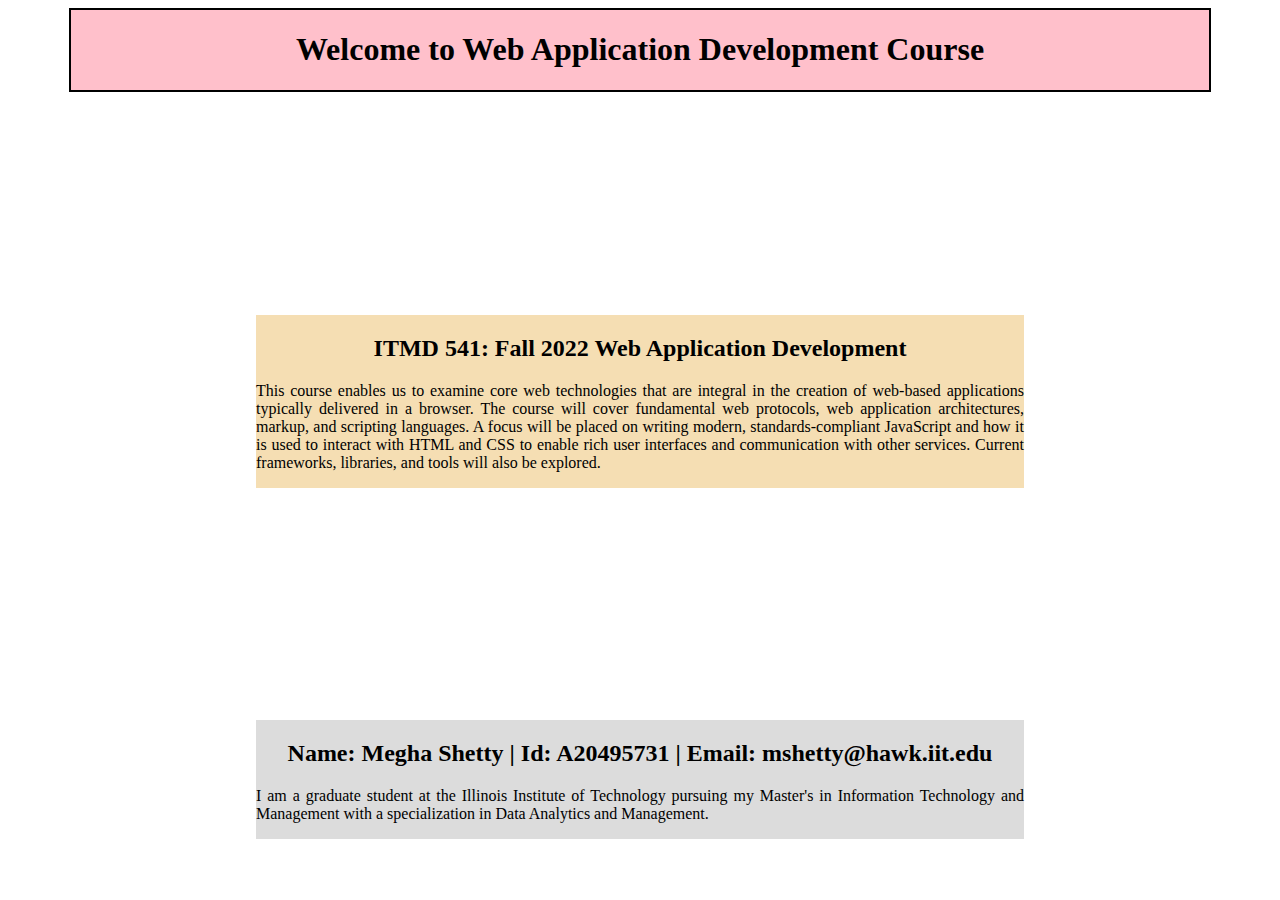
<file: index.html>
<!DOCTYPE html>
<html lang="en">
<head>
    <meta charset="UTF-8">
    <meta http-equiv="X-UA-Compatible" content="IE=edge">
    <meta name="viewport" content="width=device-width, initial-scale=1.0">
    <title>Web Application Development</title>
    <link rel="stylesheet" href="style.css">
</head>
<body>
    <div class="header">
        <h1>Welcome to Web Application Development Course</h1>
    </div>
    <div class="content1">
            <h2>ITMD 541: Fall 2022 Web Application Development</span></h2>
            <p align="justify">This course enables us to examine core web technologies that are integral in the creation of web-based applications typically delivered in a browser. The course will cover fundamental web protocols, web application architectures, markup, and scripting languages. A focus will be placed on writing modern, standards-compliant JavaScript and how it is used to interact with HTML and CSS to enable rich user interfaces and communication with other services. Current frameworks, libraries, and tools will also be explored.</p>
    </div>
    
    <div class="content2">
        <h2>Name: Megha Shetty | Id: A20495731 | Email: mshetty@hawk.iit.edu</span></h2>
        <p align="justify">I am a graduate student at the Illinois Institute of Technology pursuing my Master's in Information Technology and Management with a specialization in Data Analytics and Management.</p>
</div>

</body>
</html>
</file>
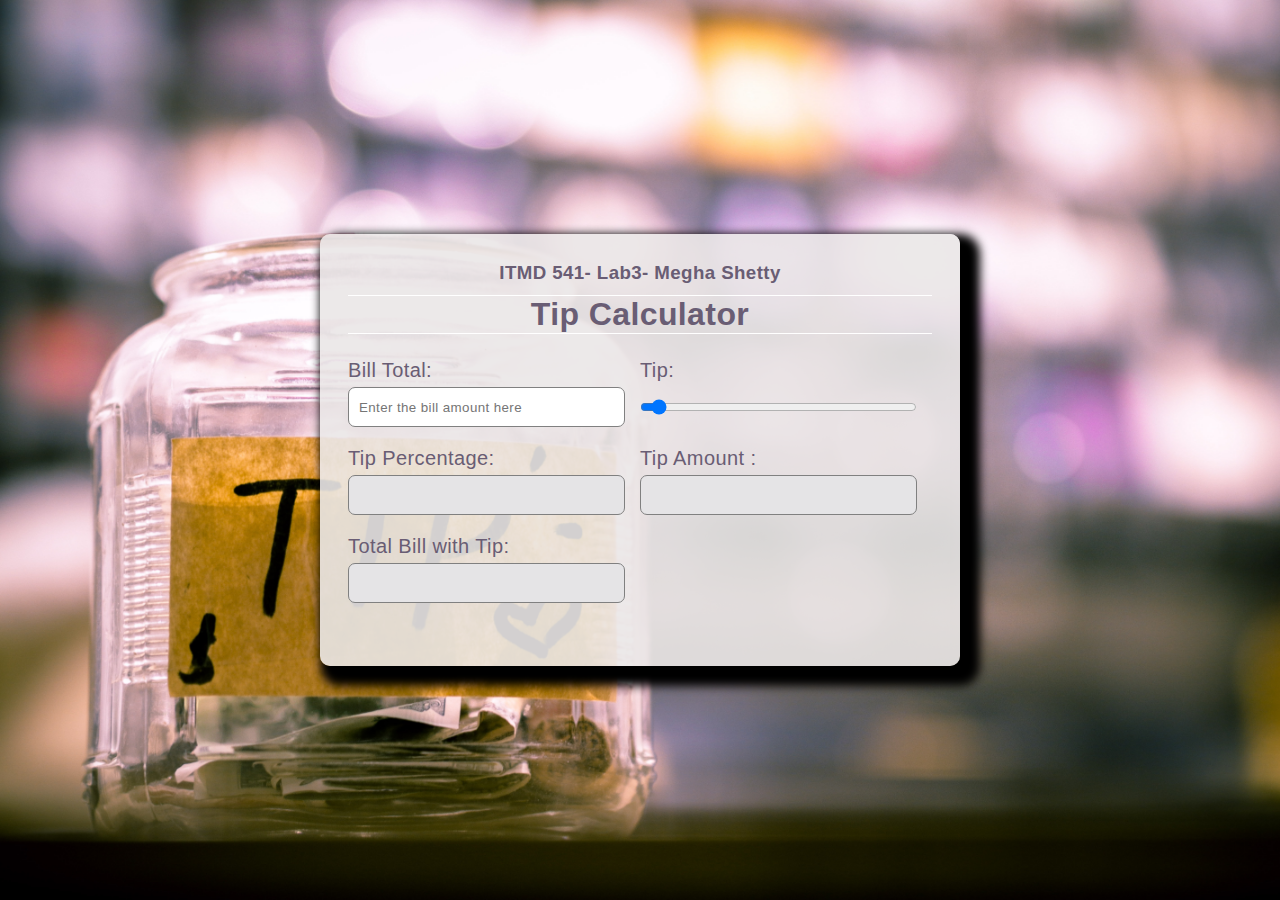
<file: Demo/index.html>
<!DOCTYPE html>
<html lang="en">
<head>
    <meta charset="UTF-8">
    <meta http-equiv="X-UA-Compatible" content="IE=edge">
    <meta name="viewport" content="width=device-width, initial-scale=1.0">
    <title>Tip Calculator</title>
    <link rel="stylesheet" href="style.css">
</head>
<body>
  
    
        <div class="container">
                        <h3 class="title1">ITMD 541- Lab3- Megha Shetty</h3>
                        <h1 class="title2">Tip Calculator</h1>  
                        <form action="#">
                            <div class="tip-calculator">
                                    <div class="input-box" id="billtotalbox">
                                        
                                        <label for="bill">Bill Total:</label>                                        
                                        <input type="text"  name="Billtotal"  id="bill" required minlength="1" placeholder="Enter the bill amount here"><br><br>                                             
                                    </div>

                                    <div class="input-box" id="tipbox">
                                        <label for="tip">Tip:</label>
                                        <input type="range" min="0" id="tip" max="100" value="0" name="tip"><br><br>
                                    </div>

                                    <div class="input-box" id="tippercentagebox">
                                        <label for="TipPercentage">Tip Percentage:</label>
                                        <input name="TipPercentage"  disabled id="tip-percentage" ><br><br>
                                    </div>

                                    <div class="input-box" id="tipamountbox">
                                        <label for="tipamount">Tip Amount : </label>
                                        <input name="tipamount" disabled id="tip-amount"><br><br>
                                    </div>

                                    <div class="input-box" id="totalamountbox">
                                        <label for="totalamount">Total Bill with Tip:</label>
                                        <input name="totalamount" disabled id="total-amount"><br><br>
                                    </div>                               
                            </div>  
                        </form>
        </div>
   
    <script>

        let sliders = document.querySelectorAll("input[type='range']");
        let billInput = document.getElementById("bill");

        sliders.forEach(function(slider){
        slider.addEventListener("input",calculateTip);  
        });

        
        billInput.addEventListener("change",calculateTip);

        function calculateTip(){

            const bill = parseFloat(billInput.value);
            const tipPercent = document.getElementById("tip").value;
            billInput.value = bill.toFixed(2);
            if(isNaN(bill))
                {
                    alert("Enter Valid Number");
                    document.getElementById('bill').value = "";
                }
            
                else
                {
                
                let totalTip = parseFloat((bill * (tipPercent/100)).toFixed(2));
                let total = parseFloat((bill + totalTip).toFixed(2));

                document.getElementById("tip-amount").value = `\ ${totalTip}`;
                document.getElementById("total-amount").value = `\ ${total}`;
                document.getElementById("tip-percentage").value = `\ ${tipPercent}`;
                }
            }
            //calculateTip();
    </script>
</body>
</html>
</file>
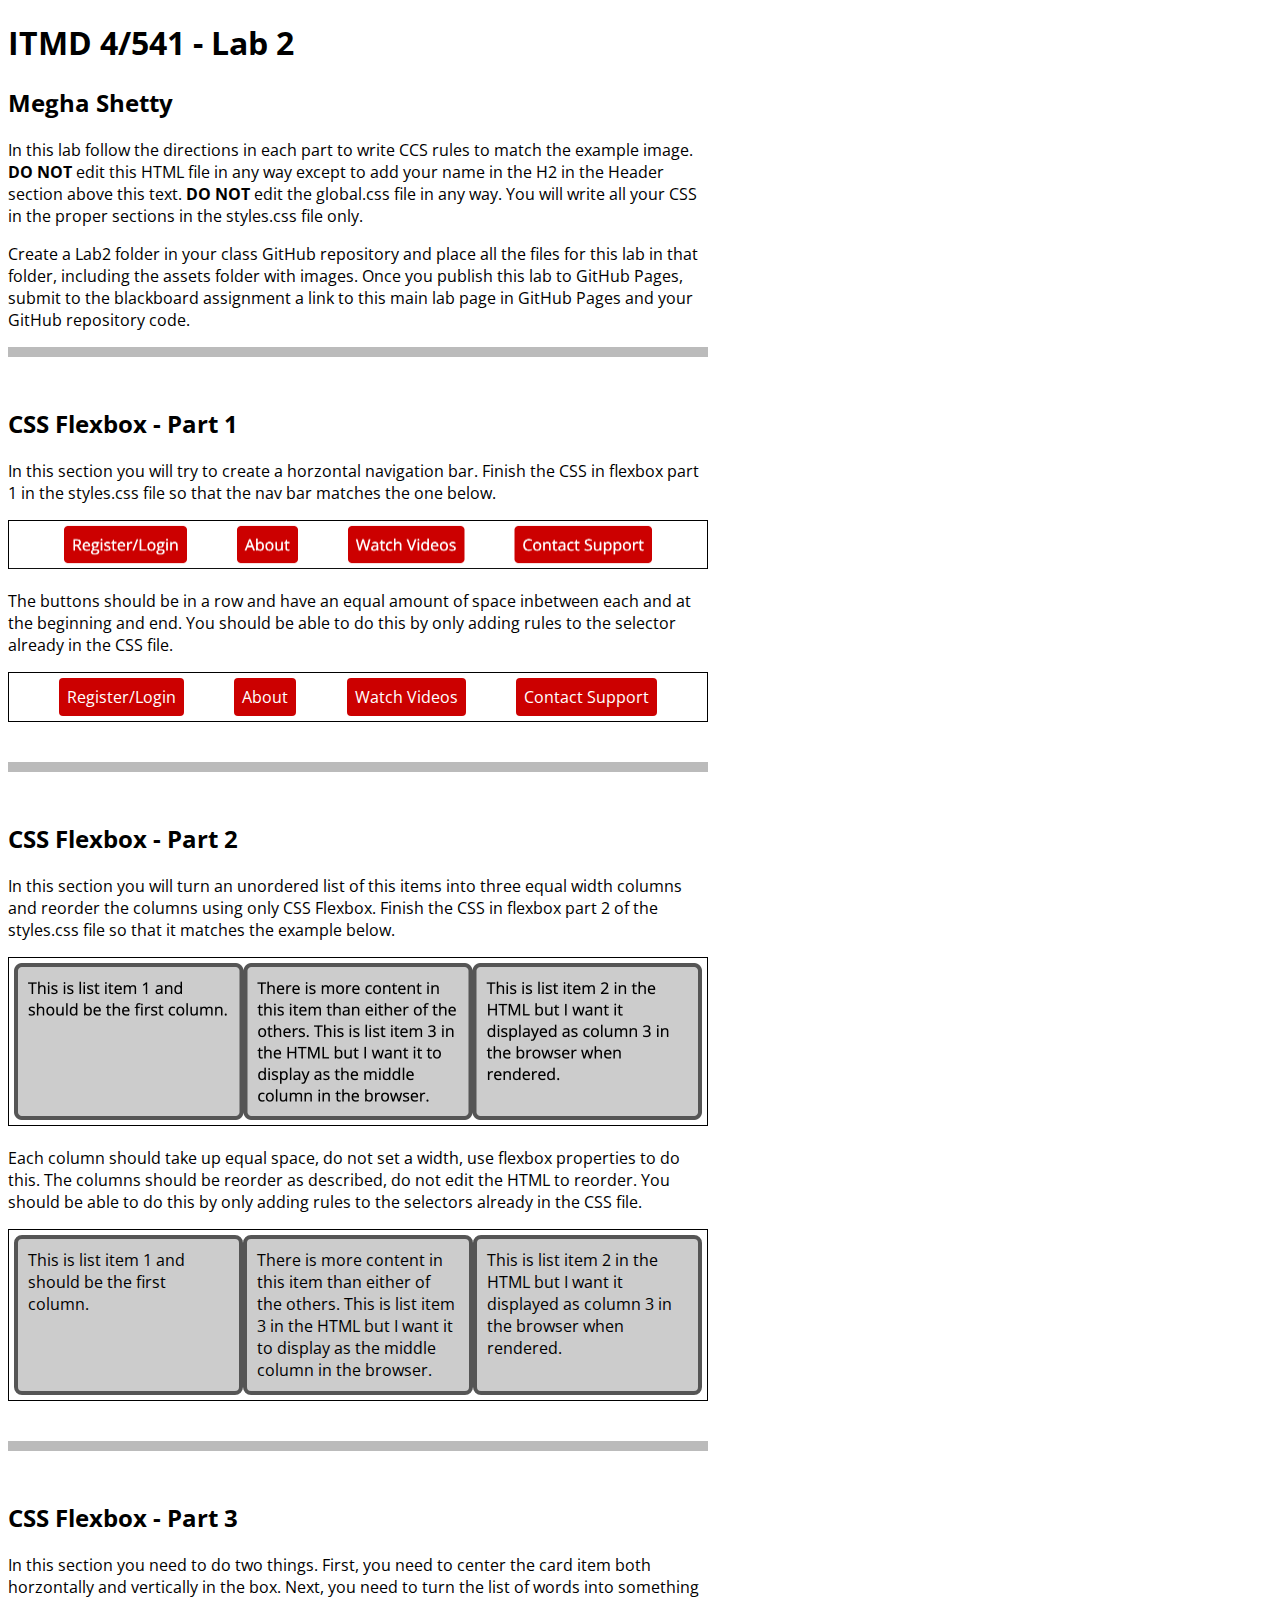
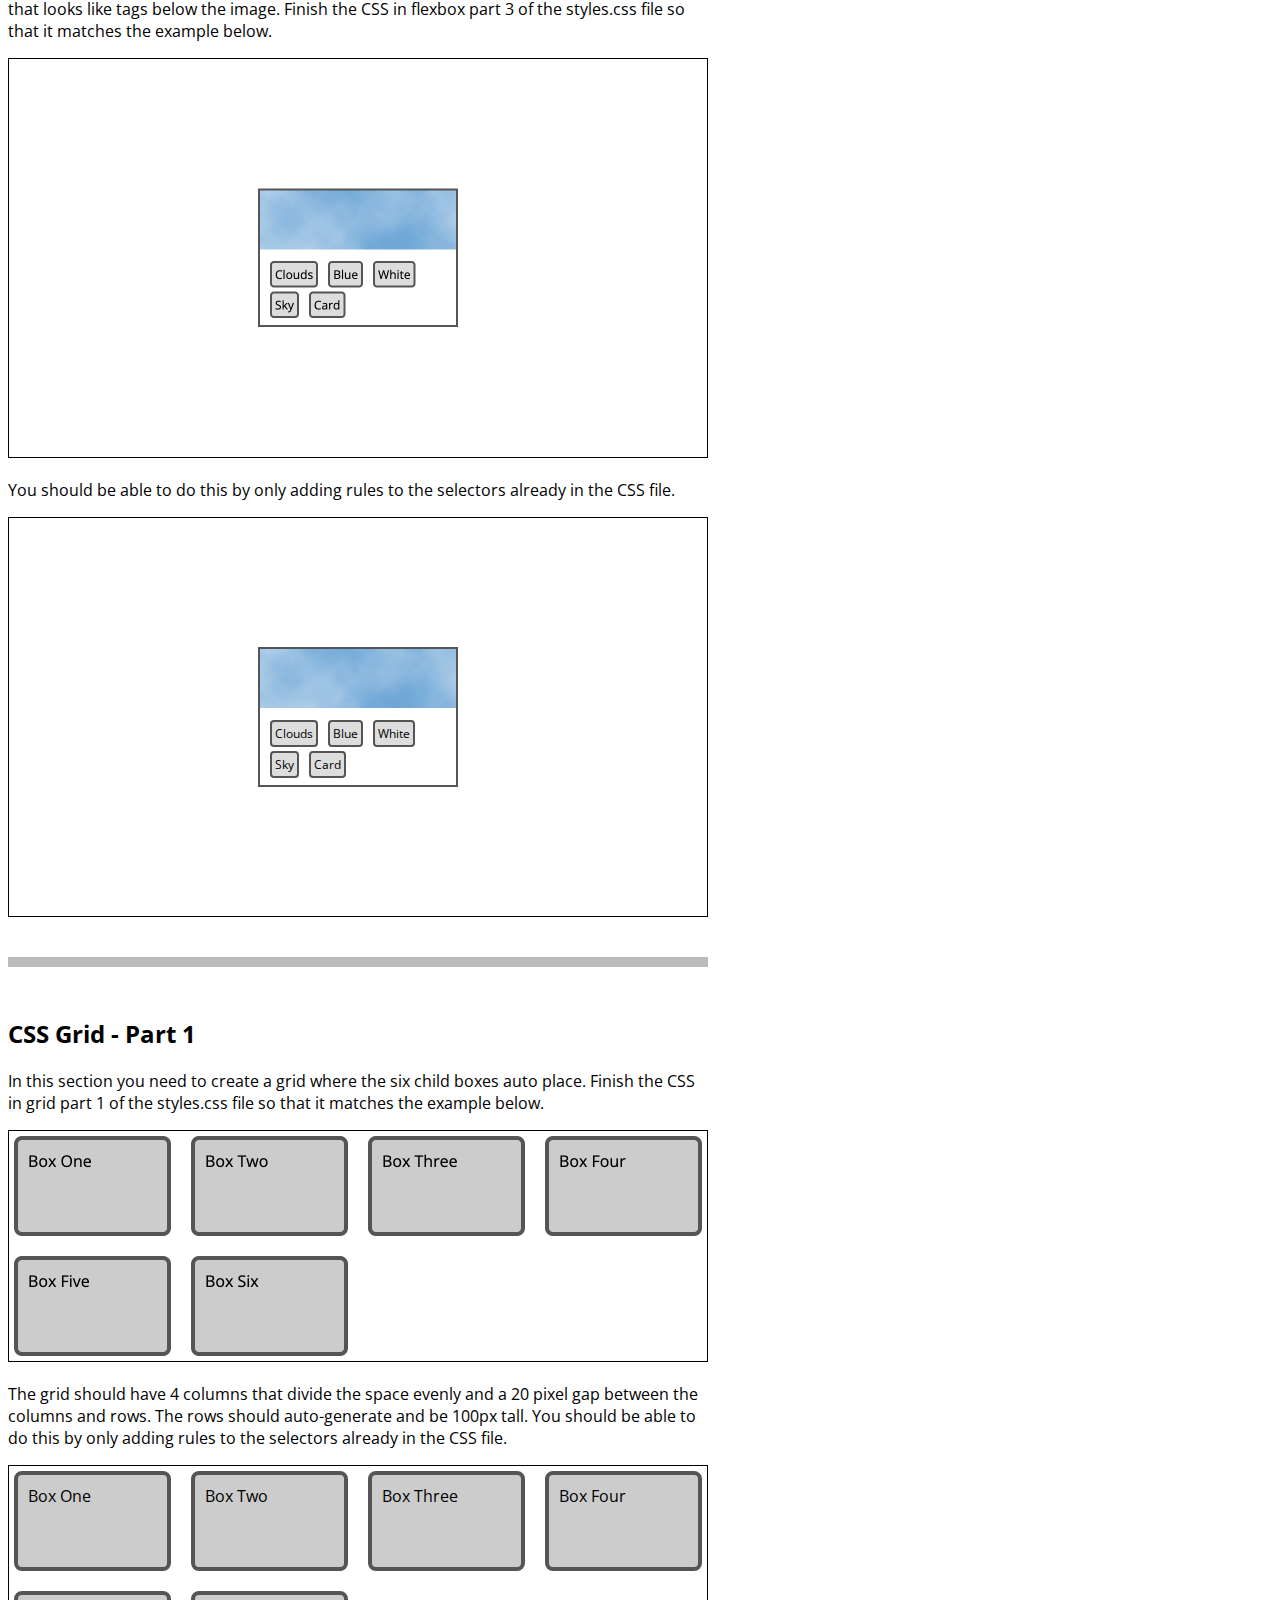
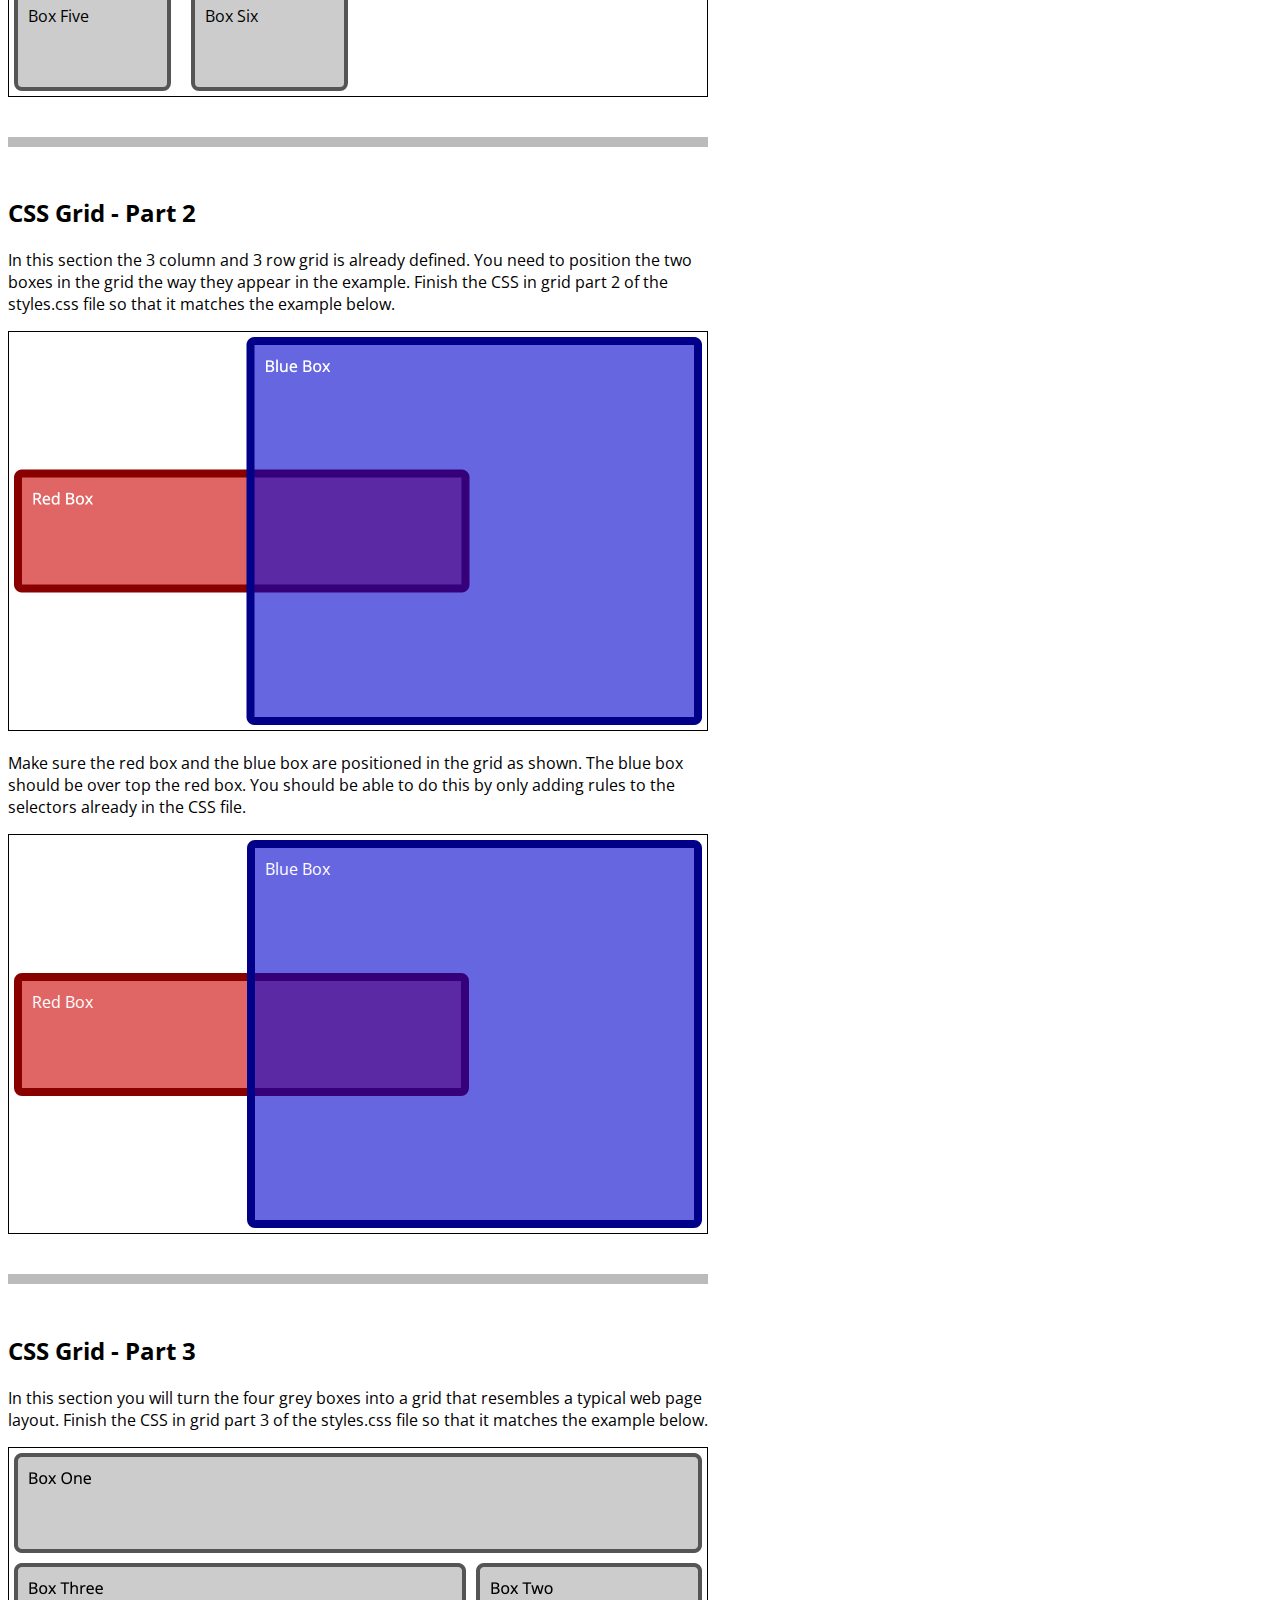
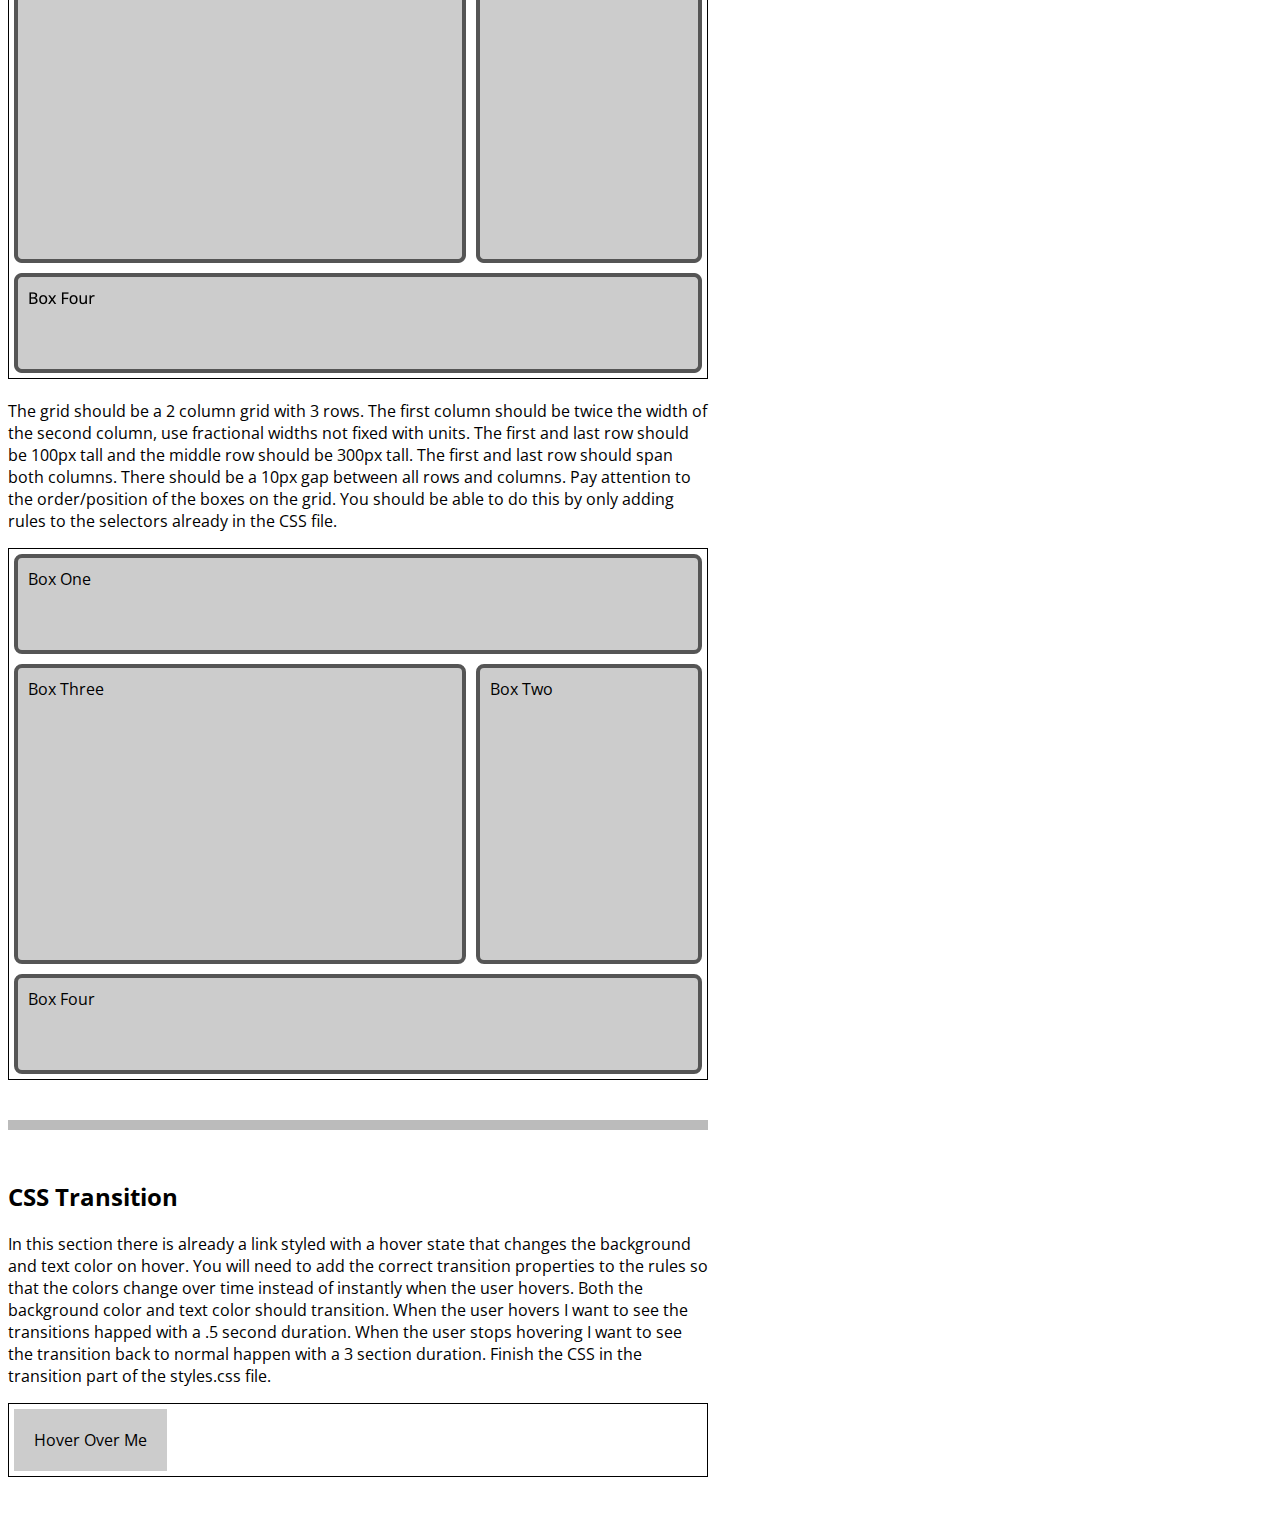
<file: Lab2/index.html>
<!DOCTYPE html>
<html lang="en">
<head>
  <meta charset="UTF-8">
  <meta http-equiv="X-UA-Compatible" content="IE=edge">
  <meta name="viewport" content="width=device-width, initial-scale=1.0">
  <title>ITMD 4/541 - Lab 2</title>
  <link rel="preconnect" href="https://fonts.googleapis.com">
  <link rel="preconnect" href="https://fonts.gstatic.com" crossorigin>
  <link href="https://fonts.googleapis.com/css2?family=Open+Sans:ital,wght@0,400;0,700;1,400&display=swap" rel="stylesheet">
  <link href="assets/global.css" rel="stylesheet">
  <link href="styles.css" rel="stylesheet">
</head>
<body>
  <header class="w700">
    <h1>ITMD 4/541 - Lab 2</h1>
    <h2>Megha Shetty</h2>
    <p>In this lab follow the directions in each part to write CCS rules to match the example image. <strong>DO NOT</strong> edit this HTML file in any way except to add your name in the H2 in the Header section above this text. <strong>DO NOT</strong> edit the global.css file in any way. You will write all your CSS in the proper sections in the styles.css file only.</p>
    <p>Create a Lab2 folder in your class GitHub repository and place all the files for this lab in that folder, including the assets folder with images. Once you publish this lab to GitHub Pages, submit to the blackboard assignment a link to this main lab page in GitHub Pages and your GitHub repository code.</p>
  </header>
  <section id="flex-section1" class="w700">
    <h2>CSS Flexbox - Part 1</h2>
    <p>In this section you will try to create a horzontal navigation bar. Finish the CSS in flexbox part 1 in the styles.css file so that the nav bar matches the one below.</p>
    <img src="assets/flex-p1.png" alt="flexbox part 1 example" width="700">
    <p>The buttons should be in a row and have an equal amount of space inbetween each and at the beginning and end. You should be able to do this by only adding rules to the selector already in the CSS file.</p>
    <div class="box">
      <nav>
        <ul>
          <li><a class="btn" href="#/register">Register/Login</a></li>
          <li><a class="btn" href="#/about">About</a></li>
          <li><a class="btn" href="#/videos">Watch Videos</a></li>
          <li><a class="btn" href="#/support">Contact Support</a></li>
        </ul>
      </nav>
    </div>
  </section>
  <section id="flex-section2" class="w700">
    <h2>CSS Flexbox - Part 2</h2>
    <p>In this section you will turn an unordered list of this items into three equal width columns and reorder the columns using only CSS Flexbox. Finish the CSS in flexbox part 2 of the styles.css file so that it matches the example below.</p>
    <img src="assets/flex-p2.png" alt="flexbox part 2 example" width="700">
    <p>Each column should take up equal space, do not set a width, use flexbox properties to do this. The columns should be reorder as described, do not edit the HTML to reorder. You should be able to do this by only adding rules to the selectors already in the CSS file.</p>
    <div class="box">
      <nav>
        <ul>
          <li class="greybox item1">This is list item 1 and should be the first column.</li>
          <li class="greybox item2">This is list item 2 in the HTML but I want it displayed as column 3 in the browser when rendered.</li>
          <li class="greybox item3">There is more content in this item than either of the others. This is list item 3 in the HTML but I want it to display as the middle column in the browser.</li>
        </ul>
      </nav>
    </div>
  </section>
  <section id="flex-section3" class="w700">
    <h2>CSS Flexbox - Part 3</h2>
    <p>In this section you need to do two things. First, you need to center the card item both horzontally and vertically in the box. Next, you need to turn the list of words into something that looks like tags below the image. Finish the CSS in flexbox part 3 of the styles.css file so that it matches the example below.</p>
    <img src="assets/flex-p3.png" alt="flexbox part 3 example" width="700">
    <p>You should be able to do this by only adding rules to the selectors already in the CSS file.</p>
    <div class="box h400">
      <div class="card">
        <img src="assets/clouds.jpg" alt="clouds" width="200">
        <div class="tags">
          <ul>
            <li>Clouds</li>
            <li>Blue</li>
            <li>White</li>
            <li>Sky</li>
            <li>Card</li>
          </ul>
        </div>
      </div>
    </div>
  </section>
  <section id="grid-section1" class="w700">
    <h2>CSS Grid - Part 1</h2>
    <p>In this section you need to create a grid where the six child boxes auto place. Finish the CSS in grid part 1 of the styles.css file so that it matches the example below.</p>
    <img src="assets/grid-p1.png" alt="grid part 1 example" width="700">
    <p>The grid should have 4 columns that divide the space evenly and a 20 pixel gap between the columns and rows. The rows should auto-generate and be 100px tall. You should be able to do this by only adding rules to the selectors already in the CSS file.</p>
    <div class="box">
      <div class="grid">
        <div class="greybox">Box One</div>
        <div class="greybox">Box Two</div>
        <div class="greybox">Box Three</div>
        <div class="greybox">Box Four</div>
        <div class="greybox">Box Five</div>
        <div class="greybox">Box Six</div>
      </div>
    </div>
    </div>
  </section>
  <section id="grid-section2" class="w700">
    <h2>CSS Grid - Part 2</h2>
    <p>In this section the 3 column and 3 row grid is already defined. You need to position the two boxes in the grid the way they appear in the example. Finish the CSS in grid part 2 of the styles.css file so that it matches the example below.</p>
    <img src="assets/grid-p2.png" alt="grid part 2 example" width="700">
    <p>Make sure the red box and the blue box are positioned in the grid as shown. The blue box should be over top the red box. You should be able to do this by only adding rules to the selectors already in the CSS file.</p>
    <div class="box h400">
      <div class="grid">
        <div class="gridboxblue">Blue Box</div>
        <div class="gridboxred">Red Box</div>
      </div>
    </div>
    </div>
  </section>
  <section id="grid-section3" class="w700">
    <h2>CSS Grid - Part 3</h2>
    <p>In this section you will turn the four grey boxes into a grid that resembles a typical web page layout. Finish the CSS in grid part 3 of the styles.css file so that it matches the example below.</p>
    <img src="assets/grid-p3.png" alt="grid part 3 example" width="700">
    <p>The grid should be a 2 column grid with 3 rows. The first column should be twice the width of the second column, use fractional widths not fixed with units. The first and last row should be 100px tall and the middle row should be 300px tall. The first and last row should span both columns. There should be a 10px gap between all rows and columns. Pay attention to the order/position of the boxes on the grid. You should be able to do this by only adding rules to the selectors already in the CSS file.</p>
    <div class="box">
      <div class="grid">
        <div class="greybox box1">Box One</div>
        <div class="greybox box2">Box Two</div>
        <div class="greybox box3">Box Three</div>
        <div class="greybox box4">Box Four</div>
      </div>
    </div>
    </div>
  </section>
  <section id="transition-section" class="w700">
    <h2>CSS Transition</h2>
    <p>In this section there is already a link styled with a hover state that changes the background and text color on hover. You will need to add the correct transition properties to the rules so that the colors change over time instead of instantly when the user hovers. Both the background color and text color should transition. When the user hovers I want to see the transitions happed with a .5 second duration. When the user stops hovering I want to see the transition back to normal happen with a 3 section duration. Finish the CSS in the transition part of the styles.css file.</p>
    <div class="box">
      <a href="#">Hover Over Me</a>
    </div>
    </div>
  </section>
</body>
</html>
</file>
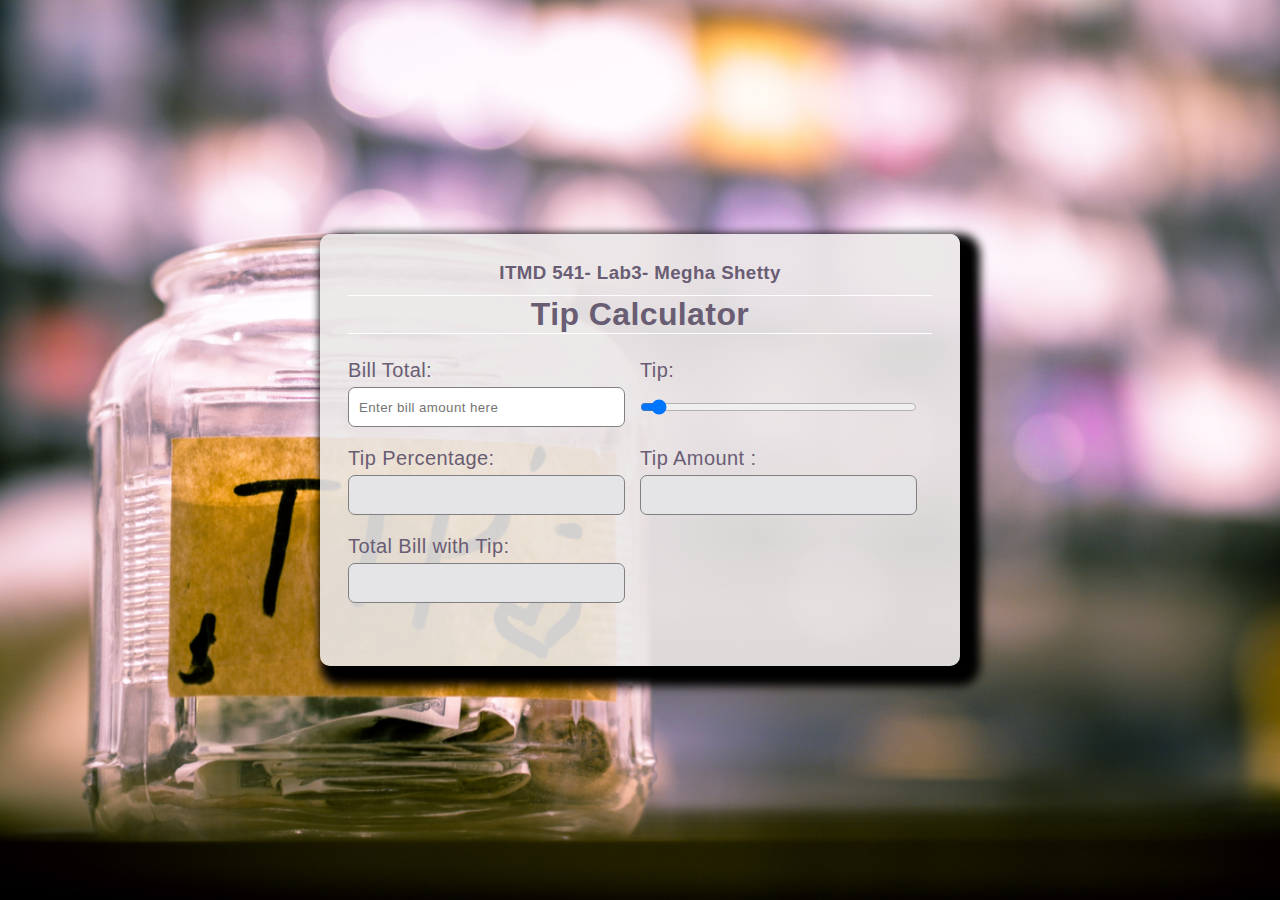
<file: Lab3/index3.html>
<!DOCTYPE html>
<html lang="en">
<head>
    <meta charset="UTF-8">
    <meta http-equiv="X-UA-Compatible" content="IE=edge">
    <meta name="viewport" content="width=device-width, initial-scale=1.0">
    <title>Tip Calculator</title>
    <link rel="stylesheet" href="style3.css">
</head>
<body>
    
    
        <div class="container">
                        <h3 class="title1">ITMD 541- Lab3- Megha Shetty</h3>
                        <h1 class="title2">Tip Calculator</h1>  
                        <form action="#">
                            <div class="tip-calculator">
                                    <div class="input-box" id="billtotalbox">
                                        
                                        <label for="bill">Bill Total:</label>                                        
                                        <input type="text"  name="Billtotal"  id="bill" required minlength="1" placeholder="Enter bill amount here"><br><br>                                             
                                    </div>

                                    <div class="input-box" id="tipbox">
                                        <label for="tip">Tip:</label>
                                        <input type="range" min="0" id="tip" max="100" value="0" name="tip"><br><br>
                                    </div>

                                    <div class="input-box" id="tippercentagebox">
                                        <label for="TipPercentage">Tip Percentage:</label>
                                        <input name="TipPercentage"  disabled id="tip-percentage" ><br><br>
                                    </div>

                                    <div class="input-box" id="tipamountbox">
                                        <label for="tipamount">Tip Amount : </label>
                                        <input name="tipamount" disabled id="tip-amount"><br><br>
                                    </div>

                                    <div class="input-box" id="totalamountbox">
                                        <label for="totalamount">Total Bill with Tip:</label>
                                        <input name="totalamount" disabled id="total-amount"><br><br>
                                    </div>                               
                            </div>  
                        </form>
        </div>
    
    <script>

        let sliders = document.querySelectorAll("input[type='range']");
        let billInput = document.getElementById("bill");

        sliders.forEach(function(slider){
        slider.addEventListener("input",calculateTip);  
        });

        
        billInput.addEventListener("change",calculateTip);

        function calculateTip(){

            const bill = parseFloat(billInput.value);
            const tipPercent = document.getElementById("tip").value;
            billInput.value = bill.toFixed(2);
            if(isNaN(bill))
                {
                    alert("Enter Valid Number");
                    document.getElementById('bill').value = "";
                }
            
                else
                {
                
                let totalTip = parseFloat((bill * (tipPercent/100)).toFixed(2));
                let total = parseFloat((bill + totalTip).toFixed(2));

                document.getElementById("tip-amount").value = `\ ${totalTip}`;
                document.getElementById("total-amount").value = `\ ${total}`;
                document.getElementById("tip-percentage").value = `\ ${tipPercent}`;
                }
            }
            //calculateTip();
    </script>
</body>
</html>
</file>
<file: style.css>
.title{
	text-align: center;
}
body{
    align-items: center;
	text-align: center;
}

.header {
	background-color: pink;
	text-align: center;
	margin: 0 auto;
    width: 90%;
    border: 2px solid rgb(0, 0, 0);
}

.content1 {
    background-color: wheat;
    text-align: center;
    align-items: center;
	margin: 0 auto;
    position: absolute;
    word-wrap: normal; 
    display: block;
    top: 35%;
    right: 20%;
    left: 20%;
    
}


.content2 {
    background-color: gainsboro;
    text-align: center;
    align-items: center;
	margin: 0 auto;
    display: block;
    position: absolute;
    word-wrap: normal; 
    
    top: 80%;
    right: 20%;
    left: 20%;
    
}
</file>
<file: Demo/style.css>
*{
   
  padding: 0;
  margin: 0;
  box-sizing: border-box;
  font-family: "Rubik",sans-serif;
  letter-spacing: 0.4px;
 
}

body{
  display: flex;
  height: 100vh;
  justify-content: center;
  align-items: center;
  background-color:rgb(105, 93, 116);
  background-image: url('./sam-dan-truong--rF4kuvgHhU-unsplash.jpg');
  background-repeat: no-repeat;
  overflow: hidden;
  background-size: cover;
  
}



.container{
  width: 50%;
  max-width: 650px;
  background: rgba(234, 231, 231, 0.9);
  padding: 28px;
  margin: 0 28px;
  border-radius: 10px;
  box-shadow: 10px 10px 10px 10px black;
  
}

.title1{
  text-align: center;
  color: rgb(105, 93, 116);
  border-bottom: solid 1px white;
  padding-bottom: 2%;
}
.title2{
  text-align: center;
  color: rgb(105, 93, 116);
  border-bottom: solid 1px white;
}

.tip-calculator{
  display: flex;
  flex-wrap: wrap;
  justify-content: space-between;
  padding: 20px 0;
  
}


.input-box{
 
  display: flex;
  flex-wrap: wrap;
  width: 50%;
  padding-bottom: 15px;
 
}
.input-box label{
  width: 95%;
  color:rgb(105, 93, 116);
  font-size: 20px;
  font-weight: 400;
  margin: 5px 0;
  
}

.input-box input{
  height: 40px;
  width: 95%;
  border-radius: 7px;
  outline: none;
  border: 1px solid grey;
  padding: 0 10px;
}


input:disabled{
background: rgb(229, 228, 230);
}




@media(max-width: 600px){

  body{
    height:auto;
    background-image: linear-gradient(rgb(105, 93, 116),rgb(162, 138, 185),rgb(105, 93, 116));
    
  }
  .container{
      min-width: 280px;
      
  }

  .input-box{
      margin-bottom: 12px;
      width: 100%;
  }
}


@media(max-width: 480px){

  *{
    font-size: medium;
   
  }

  body{
    height:auto;
    
    background-image: linear-gradient(rgb(105, 93, 116),rgb(162, 138, 185),rgb(105, 93, 116));
 
  }

  .container{
      min-width: 200px;
      padding: 0;
      margin: 0;
  }

  .input-box{
      margin-bottom: 12px;
      width: 100%;
      
  }
  .input-box label{
    font-size: medium;
    
  }

  .input-box input{
    height: 20px;
    width: 95%;
  
  }

}
</file>
<file: Lab2/assets/global.css>
/* Global CSS - Do Not Edit */

* {
  box-sizing: border-box;
  font-family: 'Open Sans', sans-serif;
}

section {
  padding: 30px 0 40px;
  border-top: 10px solid #bbb;
}

.btn {
  background-color: #cc0000;
  padding: 8px;
  color: #fff;
  display: inline-block;
  text-decoration: none;
  border-radius: 4px;
  font-size: 1rem;
}

.box {
  border: 1px solid #000;
  padding: 5px;
}

img {
  max-width: 100%;
}

.w700 {
  width: 700px;
}

.h500 {
  height: 500px;
}

.h400 {
  height: 400px;
}

.greybox {
  background-color: #ccc;
  color: #000;
  padding: 10px;
  border: 4px solid #555;
  border-radius: 8px;
}

.gridboxblue {
  background-color:rgba(0,0,204,.6);
  color: #fff;
  padding: 10px;
  border: 8px solid #000088;
  border-radius: 8px;
}

.gridboxred {
  background-color: rgba(204,0,0,.6);
  color: #fff;
  padding: 10px;
  border: 8px solid #880000;
  border-radius: 8px;
}

.card {
  width: 200px;
  border: 2px solid #555;
}

.tags {
  padding: 5px;
}

.tags li {
  background-color: #ddd;
  color: #000;
  padding: 3px;
  border: 2px solid #555;
  border-radius: 4px;
  font-size: .75rem;
  margin: 2px 5px;
}

#grid-section2 .grid {
	display: grid;
	grid-template-columns: 1fr 1fr 1fr;
	grid-template-rows: 1fr 1fr 1fr;
	grid-gap: 10px;
  height: 100%;
}
</file>
<file: Lab2/styles.css>
/* Flexbox Part 1 */


#flex-section1 ul {

	display: flex;
    list-style: none;
    align-items: center;
	justify-content: space-around;
	padding: 0 20px;
	margin: 0 auto;
}

/* end Flexbox Part 1 */


/* Flexbox Part 2 */

#flex-section2 ul {

	display: flex;
    list-style: none;
	padding: 0 0px;
	margin: 0 auto;

}

#flex-section2 li {

	flex:1;

	
}

#flex-section2 .item1 {
	

order:1;
}


#flex-section2 .item2 {
	
    order:3;
}

#flex-section2 .item3 {
	
    order:2;
}

/* end Flexbox Part 2 */





/* Flexbox Part 3 */

#flex-section3 .box {

  display: flex;
  justify-content: center;
  align-items: center;
  
  

}

#flex-section3 .tags ul {
	display: flex;
	list-style: none;
	flex-wrap: wrap;
	justify-content: flex-start;
	padding: 0 0px;
	margin: 0 auto;

}

/* end Flexbox Part 3 */






/* Grid Part 1 */

#grid-section1 .grid {

	display: grid;
	grid-template-columns: repeat(4, 1fr);
    gap: 20px;
	grid-auto-rows: 100px;

}

/* end Grid Part 1 */







/* Grid Part 2 */

#grid-section2 .gridboxblue {

	display: grid;
	grid-row-start:    1;
    grid-row-end:      4;
    grid-column-start: 2;
    grid-column-end:   4;
	z-index: 1;
	

}

#grid-section2 .gridboxred {

	display: grid;
	grid-row-start:    2;
	grid-row-end:      3;
	grid-column-start: 1;
	grid-column-end:   3;
	
    
}

/* end Grid Part 2 */









/* Grid Part 3 */

#grid-section3 .grid {

	display: grid;
    grid-template-columns: 2fr 1fr;
    gap: 10px;

}

#grid-section3 .box1 {
	
	
		grid-column: 1/3;
		grid-row: 1;
		height: 100px;
}

#grid-section3 .box2 {

	height: 300px;
	grid-column: 2;
	grid-row: 2;
    
}

#grid-section3 .box3 {
	
	height: 300px;
	grid-row: 2;
	grid-column: 1;

}

#grid-section3 .box4 {

	grid-column: 1/3;
	grid-row: 3;
	height: 100px;	
	
}

/* end Grid Part 3 */


/* Transition Part */

#transition-section .box a {
	display: inline-block;
	background-color: #ccc;
	color: #000;
	padding: 20px;
	text-decoration: none;
	transition: all 3s ease-in-out;
    

}

#transition-section .box a:hover {
	background-color: #cc0000;
	color: #fff;
	transition: all .5s ease-in-out;
    
}

/* end Transition Part */
</file>
<file: Lab3/style3.css>
*{
   
  padding: 0;
  margin: 0;
  box-sizing: border-box;
  font-family: "Rubik",sans-serif;
  letter-spacing: 0.4px;
 
}

body{
  display: flex;
  height: 100vh;
  justify-content: center;
  align-items: center;
  background-color:rgb(105, 93, 116);
  background-image: url('./sam-dan-truong--rF4kuvgHhU-unsplash.jpg');
  background-repeat: no-repeat;
  overflow: hidden;
  background-size: cover;
  
}



.container{
  width: 50%;
  max-width: 650px;
  background: rgba(234, 231, 231, 0.9);
  padding: 28px;
  margin: 0 28px;
  border-radius: 10px;
  box-shadow: 10px 10px 10px 10px black;
  
}

.title1{
  text-align: center;
  color: rgb(105, 93, 116);
  border-bottom: solid 1px white;
  padding-bottom: 2%;
}
.title2{
  text-align: center;
  color: rgb(105, 93, 116);
  border-bottom: solid 1px white;
}

.tip-calculator{
  display: flex;
  flex-wrap: wrap;
  justify-content: space-between;
  padding: 20px 0;
  
}


.input-box{
 
  display: flex;
  flex-wrap: wrap;
  width: 50%;
  padding-bottom: 15px;
 
}
.input-box label{
  width: 95%;
  color:rgb(105, 93, 116);
  font-size: 20px;
  font-weight: 400;
  margin: 5px 0;
  
}

.input-box input{
  height: 40px;
  width: 95%;
  border-radius: 7px;
  outline: none;
  border: 1px solid grey;
  padding: 0 10px;
}


input:disabled{
background: rgb(229, 228, 230);
}




@media(max-width: 600px){

  body{
    height:auto;
    background-image: linear-gradient(rgb(105, 93, 116),rgb(162, 138, 185),rgb(105, 93, 116));
    
  }
  .container{
      min-width: 280px;
      
  }

  .input-box{
      margin-bottom: 12px;
      width: 100%;
  }
}


@media(max-width: 480px){

  *{
    font-size: medium;
   
  }

  body{
    height:auto;
    
    background-image: linear-gradient(rgb(105, 93, 116),rgb(162, 138, 185),rgb(105, 93, 116));
 
  }

  .container{
      min-width: 200px;
      padding: 0;
      margin: 0;
  }

  .input-box{
      margin-bottom: 12px;
      width: 100%;
      
  }
  .input-box label{
    font-size: medium;
    
  }

  .input-box input{
    height: 20px;
    width: 95%;
  
  }

}
</file>
